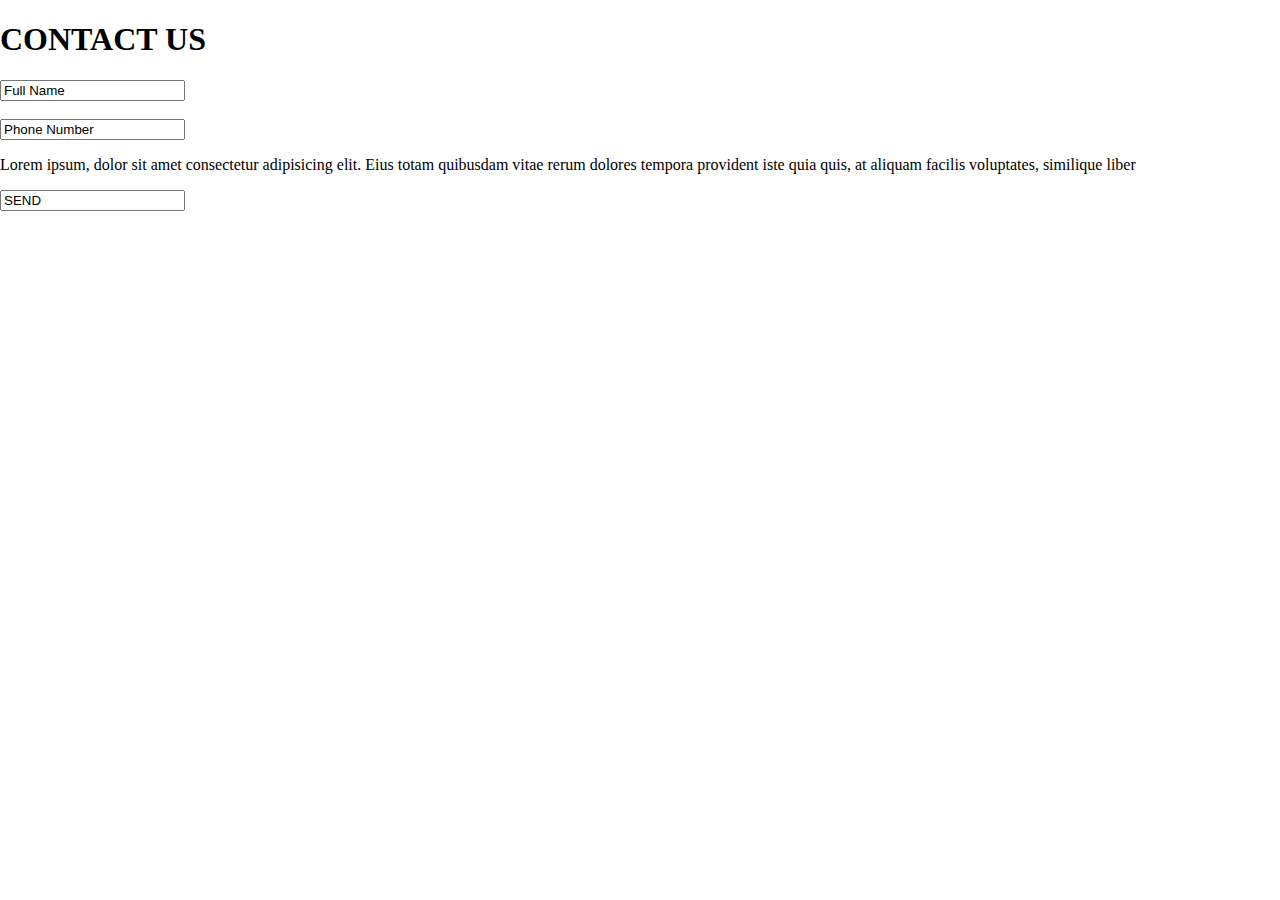
<file: enrol.html>
<!DOCTYPE html>
<html lang="en">
<head>
    <meta charset="UTF-8">
    <meta name="viewport" content="width=device-width, initial-scale=1.0">
    <title>Enrol Now</title>
    <link rel="stylesheet" href="enrol.css">
</head>
<body>
    <div class="form">
        <h1>CONTACT US</h1>
        <form class="form">
            <input type="text" value="Full Name"> <br>
            <br>
            <input type="text" value="Phone Number">
            <p>Lorem ipsum, dolor sit amet consectetur adipisicing elit. Eius totam quibusdam vitae rerum dolores tempora provident iste quia quis, at aliquam facilis voluptates, similique liber</p>
            <input type="btn" value="SEND">
        </form>
    </div>
</body>
</html>
</file>
<file: enrol.css>
body{
    padding: 0px;
    margin: 0px;
}
</file>
